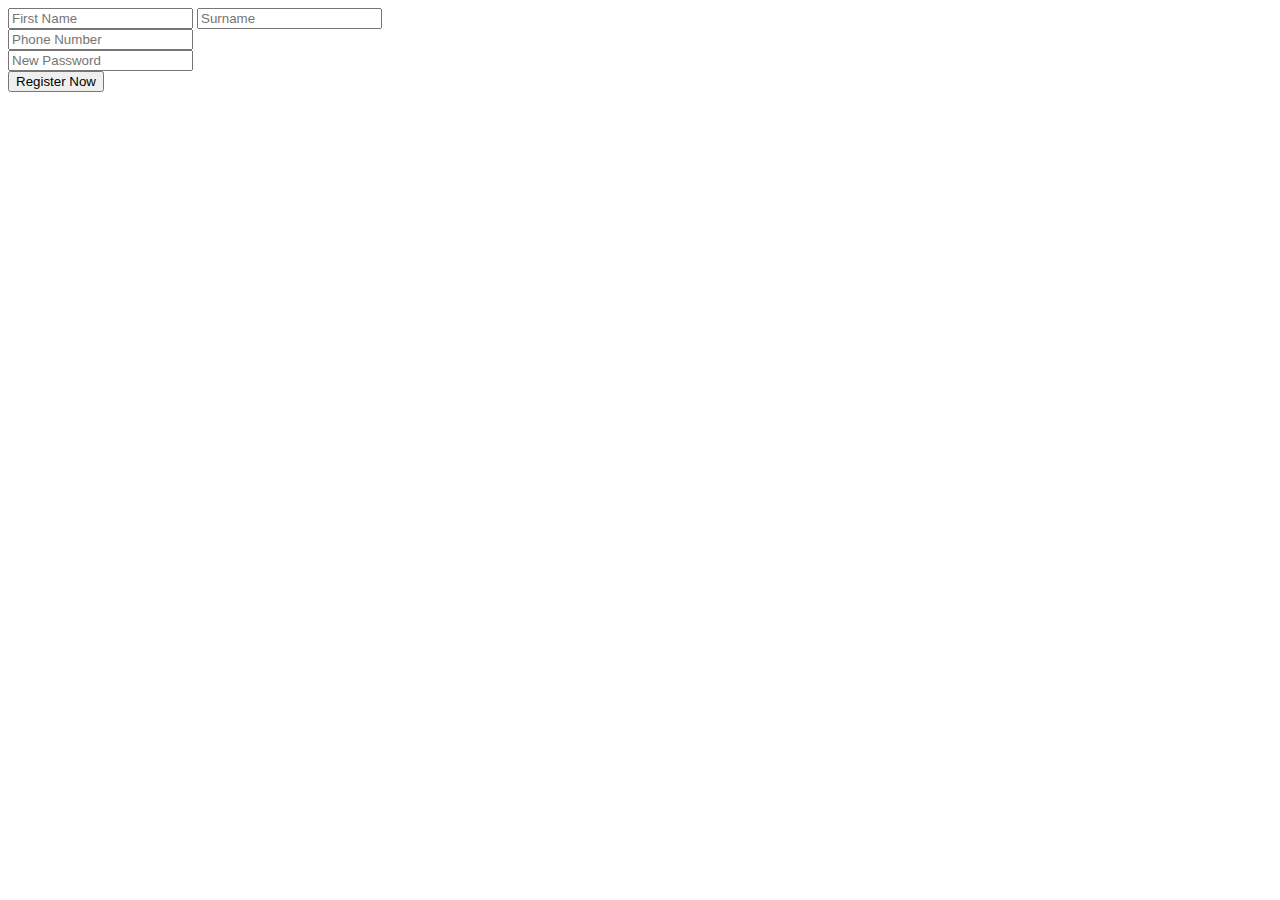
<file: new user register/register.html>
<html><head><meta http-equiv="Content-Type" content="text/html; charset=UTF-8">
    
    <title>New User Register page</title>
    
    </head><body>
        <div class="login-box">
           
            <div class="textbox">
               
                <input type="name" placeholder="First Name" name="" value="">    <input type="surname" placeholder="Surname" name="" value="">



            </div>

            <div class="textbox">
               
                <input type="phone number" placeholder="Phone Number" name="" value="">

          </div>
          <div class="textbox">
               
            <input type="password" placeholder="New Password" name="" value="">

      </div>


          
       
          <input class="btn" type="button" name="" value="Register Now">
      
        </div>
        </body>

    </html>
</file>
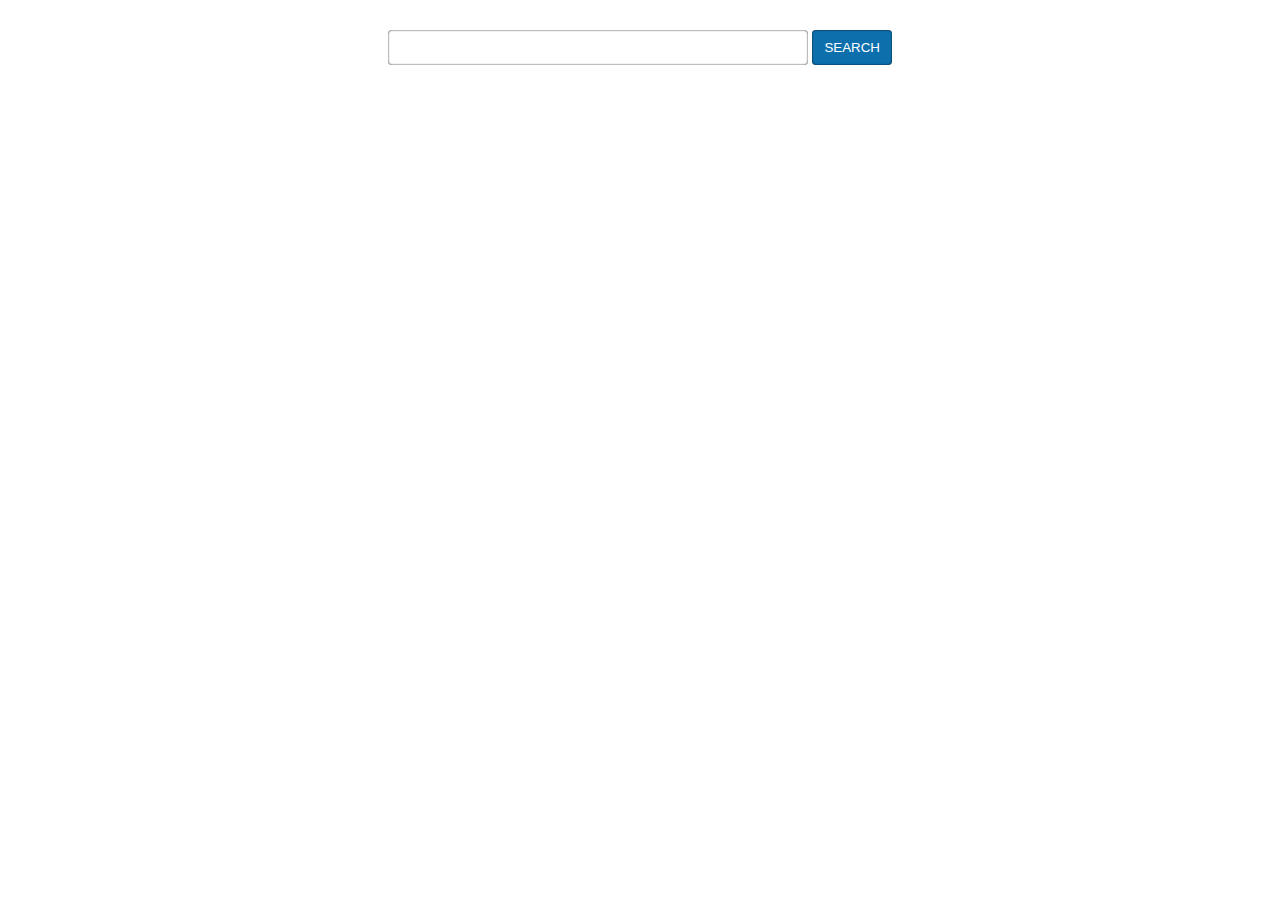
<file: user/welcomePage.html>
<!DOCTYPE html>
<html lang="en">
<head>
    <meta charset="UTF-8">
    <meta http-equiv="X-UA-Compatible" content="IE=edge">
    <meta name="viewport" content="width=device-width, initial-scale=1.0">
    <link rel="stylesheet" href="css/style.css">
    <title>Welcome</title>
</head>
<body>
   <nav>
       <div>
           <input type="text" name="" id="search-text">
           <button id="search-button">SEARCH</button>
       </div>
   </nav> 
   <div id="main">

   </div>
</body>
<!-- The core Firebase JS SDK is always required and must be listed first -->
<script src="scripts/script.js"></script>
</html>
</file>
<file: user/css/style.css>
body {
    margin: 0;
    -webkit-user-select: none;
       -moz-user-select: none;
        -ms-user-select: none;
            user-select: none;
    text-align: center;
    -webkit-box-align: center;
        -ms-flex-align: center;
            align-items: center;
    -webkit-box-pack: center;
        -ms-flex-pack: center;
            justify-content: center;
    font-family: 'Josefin Sans', sans-serif;
  }
  
  #main {
    text-align: center;
    -webkit-box-align: center;
        -ms-flex-align: center;
            align-items: center;
    -webkit-box-pack: center;
        -ms-flex-pack: center;
            justify-content: center;
    font-family: 'Josefin Sans', sans-serif;
    display: -ms-grid;
    display: grid;
    -webkit-column-gap: 10px;
            column-gap: 10px;
    row-gap: 20px;
    -ms-grid-columns: (420px)[auto-fit];
        grid-template-columns: repeat(auto-fit, 420px);
  }
  
  #main div {
    border: 0px solid black;
    text-align: center;
    -webkit-box-align: center;
        -ms-flex-align: center;
            align-items: center;
    -webkit-box-pack: center;
        -ms-flex-pack: center;
            justify-content: center;
    margin: 20px;
    border-radius: 5px;
    -webkit-box-shadow: 0px 0px 3px 0px white inset;
            box-shadow: 0px 0px 3px 0px white inset;
  }
  
  #main div * {
    border: 0px solid transparent;
    -webkit-box-shadow: 0px 0px 0px 0px white;
            box-shadow: 0px 0px 0px 0px transparent;
  }
  
  nav {
    width: auto;
    top: 0%;
    overflow: hidden;
    position: -webkit-sticky;
    position: sticky;
    background-color: white;
    text-align: center;
    padding: 30px;
  }
  
  nav div * {
    min-width: auto;
    max-width: 400px;
    background-color: transparent;
    border-radius: 4px;
    border: 0px solid transparent;
    -webkit-box-shadow: 0px 0px 2px 0px white inset;
            box-shadow: 0px 0px 2px 0px black inset;
    padding: 10px;
    -webkit-transition: all 0.3s ease-in-out;
    transition: all 0.3s ease-in-out;
  }
  
  nav div *:hover {
    min-width: auto;
    max-width: 400px;
    border-radius: 4px;
    border: 0px solid transparent;
    padding: 10px;
    -webkit-transition: all 0.3s ease-in-out;
    transition: all 0.3s ease-in-out;
    background-color: white;
    color: white;
    -webkit-box-shadow: 0px 0px 2px 1px white inset;
            box-shadow: 0px 0px 2px 1px white inset;
  }
  
  nav div button {
    background-color: #0d70ad;
    text-align: center;
    -webkit-box-align: center;
        -ms-flex-align: center;
            align-items: center;
    -webkit-box-pack: center;
        -ms-flex-pack: center;
            justify-content: center;
    width: 80px;
    color: white;
  }
  
  nav div input {
    width: 50%;
  }
  
  img {
    height: 300px;
    width: 300px;
  }
  
  img:hover {
    -webkit-filter: opacity(80%);
            filter: opacity(80%);
  }
  /*# sourceMappingURL=styles.css.map */
</file>
